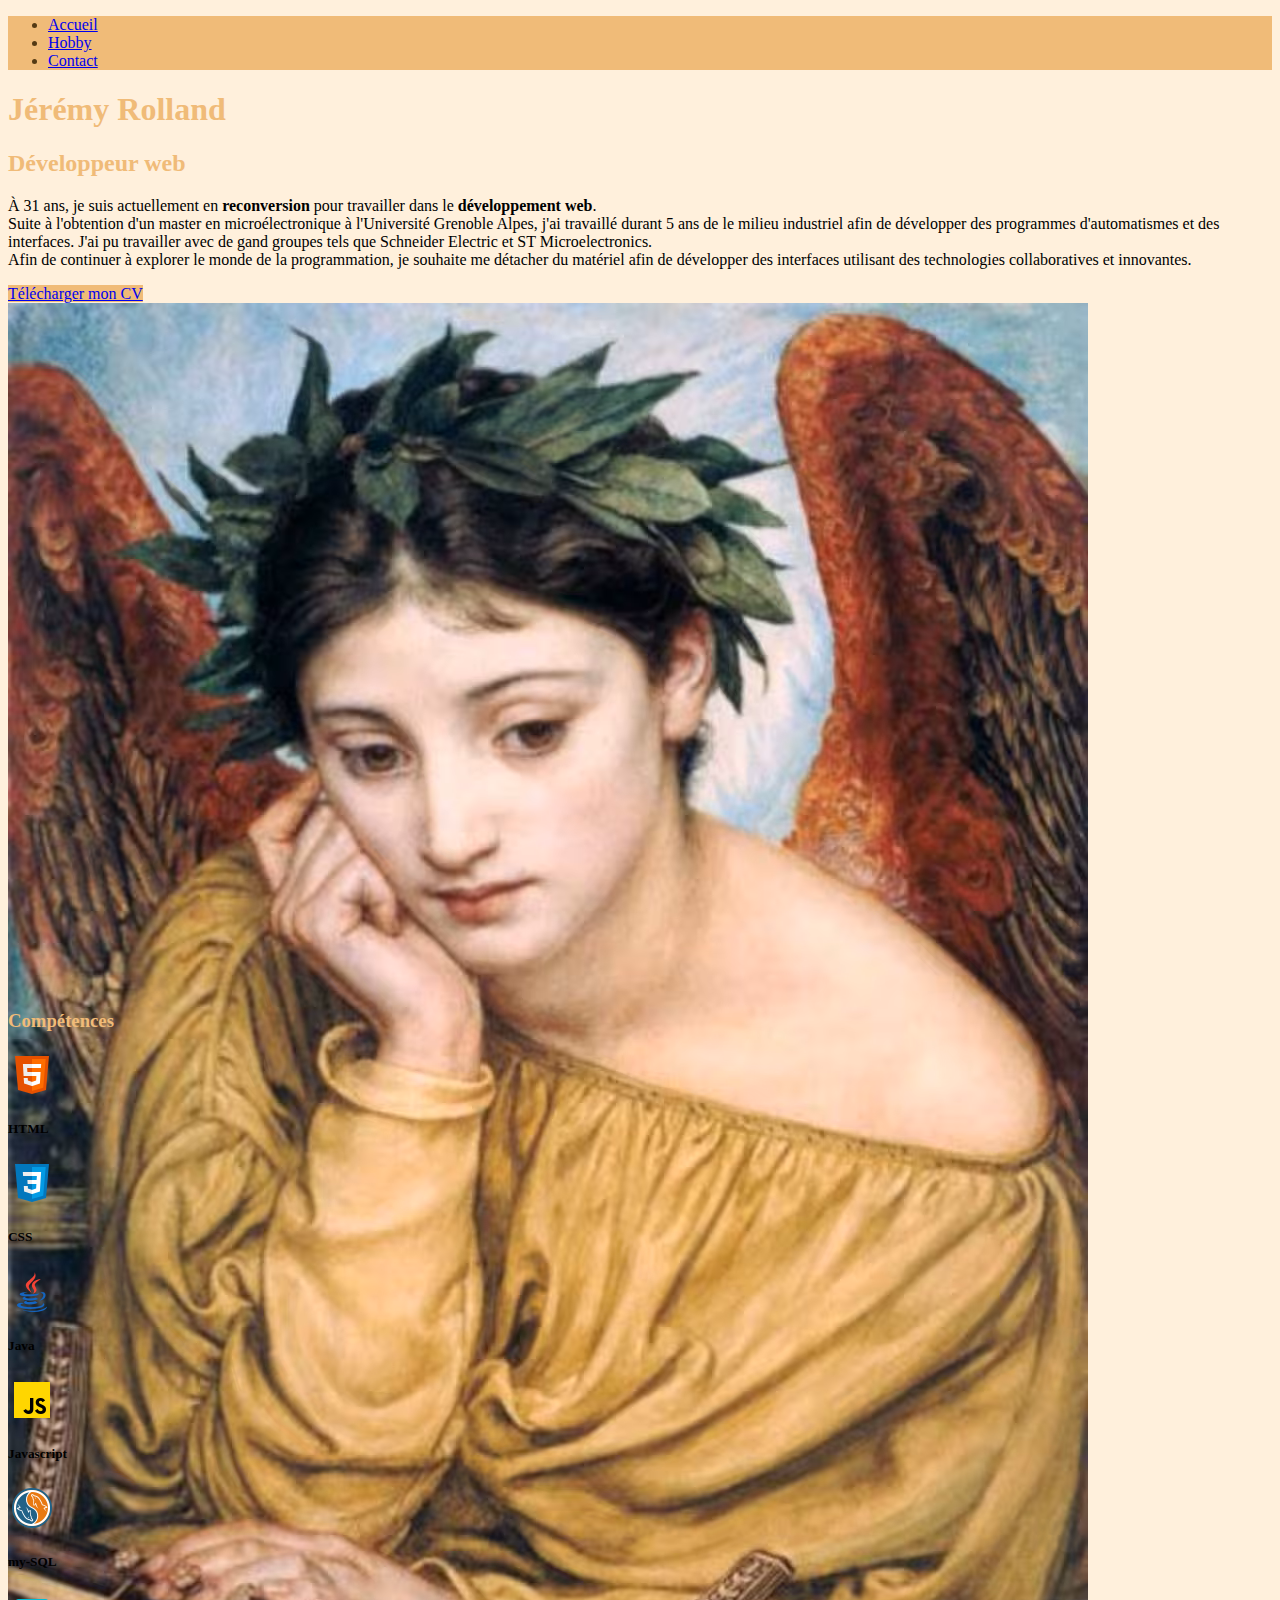
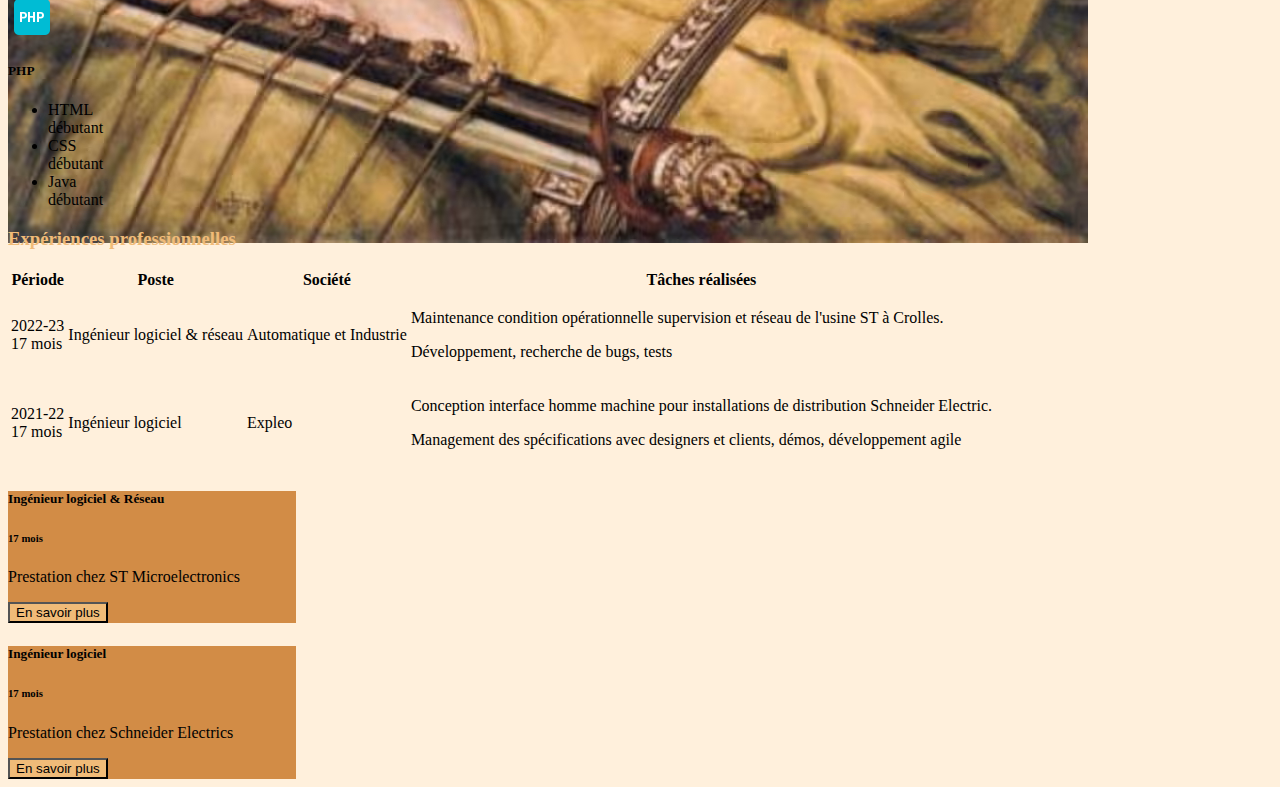
<file: index.html>
<!DOCTYPE html>
<html lang="fr">
<head>
    <meta charset="UTF-8">
    <meta name="viewport" content="width=device-width, initial-scale=1.0">
    <title>Portfolio bootstrap</title>
    <link href="https://cdn.jsdelivr.net/npm/bootstrap@5.0.2/dist/css/bootstrap.min.css" rel="stylesheet" integrity="sha384-EVSTQN3/azprG1Anm3QDgpJLIm9Nao0Yz1ztcQTwFspd3yD65VohhpuuCOmLASjC" crossorigin="anonymous">
    <link href="css/styles.css" rel="stylesheet">
</head>
<body>
    <header>
        <nav>
            <ul class="nav justify-content-center">
                <li class="nav-item">
                  <a class="nav-link active" aria-current="page" href="index.html">Accueil</a>
                </li>
                <li class="nav-item">
                  <a class="nav-link" href="hobby.html">Hobby</a>
                </li>
                <li class="nav-item">
                  <a class="nav-link" href="contact.html">Contact</a>
                </li>
              </ul>
        </nav>
    </header>
    <section class="container d-flex justify-content-center align-items-center" style="height: 100vh;">
        <div>
            <h1>Jérémy Rolland</h1>
            <h2>Développeur web</h2>
            <p class="text-xl-start">À 31 ans, je suis actuellement en <b>reconversion</b> pour travailler dans le <b>développement web</b>.
                <br>
                Suite à l'obtention d'un master en microélectronique à l'Université Grenoble Alpes, j'ai travaillé durant 5 ans de le milieu industriel afin de développer des programmes d'automatismes et des interfaces. J'ai pu travailler avec de gand groupes tels que Schneider Electric et ST Microelectronics.
                <br>
                Afin de continuer à explorer le monde de la programmation, je souhaite me détacher du matériel afin de développer des interfaces utilisant des technologies collaboratives et innovantes.
            </p>
            <a href="monCV.pdf" class="btn btn-color" download>Télécharger mon CV</a>
        </div>
        <div>
            <img src="images/profil.png" class="img-thumbnail" alt="photo de profil">
        </div>
    </section> 
    <section class="container">
        <h3>Compétences</h3>

        <div class="row row-cols-1 row-cols-md-2 g-4 custom-grid">
            <div class="col">
              <div class="card h-100">
                <img src="images/logo/html.png" class="card-img-top custom-img-card" alt="logo HTML">
                <div class="card-body">
                  <h5 class="card-title">HTML</h5>
                </div>
              </div>
            </div>
            <div class="col">
              <div class="card h-100">
                <img src="images/logo/css.png" class="card-img-top custom-img-card" alt="logo CSS">
                <div class="card-body">
                  <h5 class="card-title">CSS</h5>
                </div>
              </div>
            </div>
            <div class="col">
              <div class="card h-100">
                <img src="images/logo/java.png" class="card-img-top custom-img-card" alt="logo Java">
                <div class="card-body">
                  <h5 class="card-title">Java</h5>
                </div>
              </div>
            </div>
            <div class="col">
              <div class="card h-100">
                <img src="images/logo/javascript.png" class="card-img-top custom-img-card" alt="logo Javascript">
                <div class="card-body">
                  <h5 class="card-title">Javascript</h5>
                </div>
              </div>
            </div>
            <div class="col">
                <div class="card h-100">
                  <img src="images/logo/my-sql.png" class="card-img-top custom-img-card" alt="logo my-sql">
                  <div class="card-body">
                    <h5 class="card-title">my-SQL</h5>
                </div>
                </div>
              </div>
              <div class="col">
                <div class="card h-100">
                  <img src="images/logo/php.png" class="card-img-top custom-img-card" alt="logo PHP">
                  <div class="card-body">
                    <h5 class="card-title">PHP</h5>
                </div>
                </div>
              </div>
          </div>

        <ul class="list-group custom-max-width">
            <li class="list-group-item d-flex justify-content-between align-items-start custom-list-group-color1">
                <div class="fw-bold">HTML</div>
                <span class="badge bg-primary rounded-pill">débutant</span>
              </li>
              <li class="list-group-item d-flex justify-content-between align-items-start custom-list-group-color2">
                <div class="fw-bold">CSS</div>
                <span class="badge bg-primary rounded-pill">débutant</span>
              </li>
              <li class="list-group-item d-flex justify-content-between align-items-start custom-list-group-color1">
                <div class="fw-bold">Java</div>
                <span class="badge bg-primary rounded-pill">débutant</span>
              </li>
    </section>
    <section class="container">
        <h3>Expériences professionnelles</h3>
        <table class="table table-bordered table-striped">
            <thead>
               <tr>
                <th scope="col">Période</th>
                <th scope="col">Poste</th>
                <th scope="col">Société</th>
                <th scope="col">Tâches réalisées</th>
                </tr>  
            </thead>  
            <tbody>
                <tr>
                    <td>2022-23
                        <br>
                        17 mois
                    </td>
                    <td>Ingénieur logiciel & réseau</td>
                    <td>Automatique et Industrie</td>
                    <td>
                        <p>Maintenance condition opérationnelle supervision et réseau de l'usine ST à Crolles.</p>
                        <p>Développement, recherche de bugs, tests</p>
                    </td>
                </tr>
                <tr>
                    <td>2021-22
                        <br>
                        17 mois
                    </td>
                    <td>Ingénieur logiciel</td>
                    <td>Expleo</td>
                    <td>
                        <p>Conception interface homme machine pour installations de distribution Schneider Electric.</p>
                        <p>Management des spécifications avec designers et clients, démos, développement agile</p>
                    </td>
                </tr>  
            </tbody>    
        </table> 
        <div class="container">
            <div class="row">
                <div class="col-md-6">
                    <div class="card" style="width: 18rem;">
                        <div class="card-body custom-card">
                          <h5 class="card-title">Ingénieur logiciel & Réseau</h5>
                          <h6 class="card-subtitle mb-2 text-muted">17 mois</h6>
                          <p class="card-text">Prestation chez ST Microelectronics</p>
                          <button type="button" class="btn btn-secondary btn-color" data-bs-container="body" data-bs-toggle="popover" data-bs-placement="top" data-bs-content="Maintenance condition opérationnelle supervision et réseau de l'usine ST à Crolles.
                            Développement, recherche de bugs, tests">
                            En savoir plus
                          </button>
                        </div>
                      </div>
                </div>
                <div class="col-md-6">
                    <div class="card" style="width: 18rem;">
                        <div class="card-body custom-card">
                          <h5 class="card-title">Ingénieur logiciel</h5>
                          <h6 class="card-subtitle mb-2 text-muted">17 mois</h6>
                          <p class="card-text">Prestation chez Schneider Electrics</p>
                          <button type="button" class="btn btn-secondary btn-color" data-bs-container="body" data-bs-toggle="popover" data-bs-placement="top" data-bs-content="Conception interface homme machine pour installations de distribution Schneider Electric.
                            Management des spécifications avec designers et clients, démos, développement agile">
                            En savoir plus
                          </button>
                        </div>
                      </div>
                </div>
            </div> 
        </div>           
    </section>

    <script src="https://cdn.jsdelivr.net/npm/@popperjs/core@2.9.2/dist/umd/popper.min.js"></script>
    <script src="https://cdn.jsdelivr.net/npm/bootstrap@5.0.2/dist/js/bootstrap.bundle.min.js" integrity="sha384-MrcW6ZMFYlzcLA8Nl+NtUVF0sA7MsXsP1UyJoMp4YLEuNSfAP+JcXn/tWtIaxVXM" crossorigin="anonymous"></script>
    <script>
        var popoverTriggerList = [].slice.call(document.querySelectorAll('[data-bs-toggle="popover"]'));
        var popoverList = popoverTriggerList.map(function (popoverTriggerEl) {
            return new bootstrap.Popover(popoverTriggerEl);
        });
    </script>
</body>
</html>
</file>
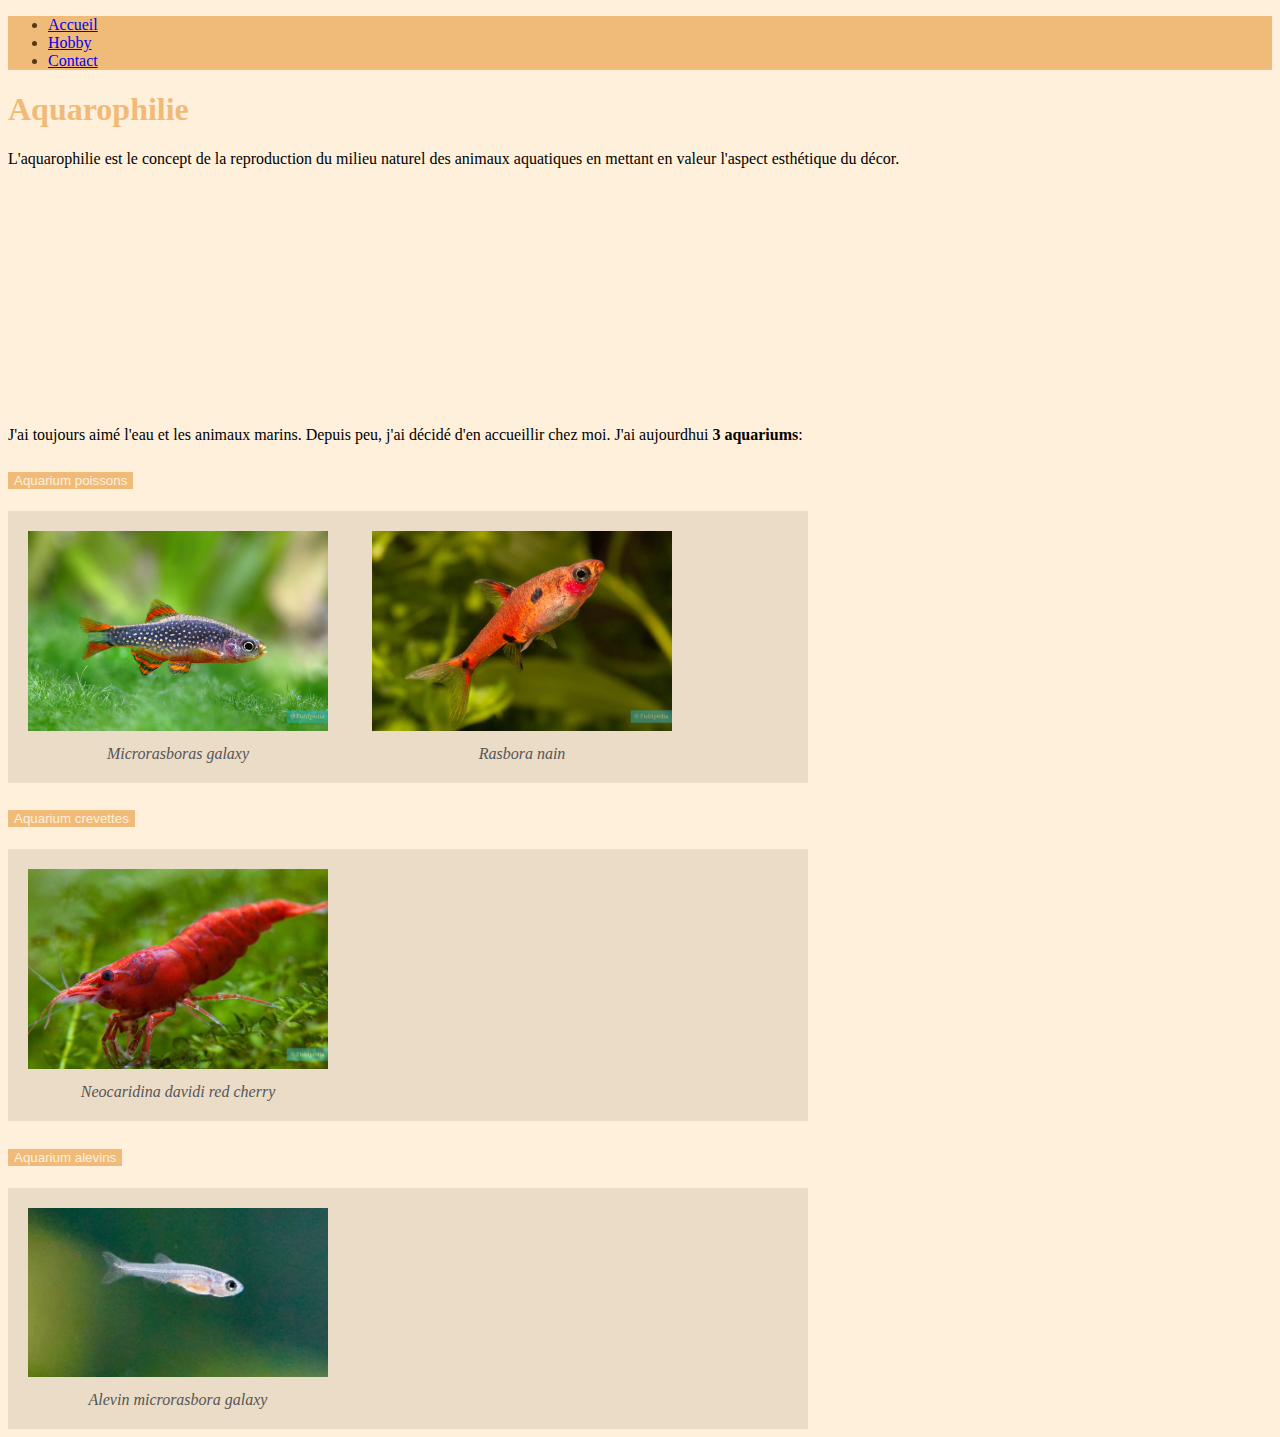
<file: hobby.html>
<!DOCTYPE html>
<html lang="fr">
<head>
    <meta charset="UTF-8">
    <meta name="viewport" content="width=device-width, initial-scale=1.0">
    <title>Vignettes d'Images</title>
    <link href="https://cdn.jsdelivr.net/npm/bootstrap@5.0.2/dist/css/bootstrap.min.css" rel="stylesheet" integrity="sha384-EVSTQN3/azprG1Anm3QDgpJLIm9Nao0Yz1ztcQTwFspd3yD65VohhpuuCOmLASjC" crossorigin="anonymous">
    <link href="css/styles.css" rel="stylesheet">
</head>
<body>
    <header>
        <nav>
            <ul class="nav justify-content-center">
                <li class="nav-item">
                  <a class="nav-link active" aria-current="page" href="index.html">Accueil</a>
                </li>
                <li class="nav-item">
                  <a class="nav-link" href="hobby.html">Hobby</a>
                </li>
                <li class="nav-item">
                  <a class="nav-link" href="contact.html">Contact</a>
                </li>
              </ul>
        </nav>
    </header>
    
    <div class="container">
    <h1 class="mt-3">Aquarophilie</h1>
    <p>L'aquarophilie est le concept de la reproduction du milieu naturel des animaux aquatiques en mettant en valeur l'aspect esthétique du décor.</p>
    <br>
      <div class="embed-responsive embed-responsive-16by9">
        <iframe width="392" height="220" src="https://www.youtube.com/embed/dQw4w9WgXcQ?si=BjZ5cVBmBOMwCsCH" title="YouTube video player" frameborder="0" allow="accelerometer; autoplay; clipboard-write; encrypted-media; gyroscope; picture-in-picture; web-share" referrerpolicy="strict-origin-when-cross-origin" allowfullscreen></iframe>
      </div>
      J'ai toujours aimé l'eau et les animaux marins. Depuis peu, j'ai décidé d'en accueillir chez moi.
      J'ai aujourdhui <b>3 aquariums</b>:
  
      <div class="accordion custom-max-width" id="accordionExample">
        <div class="accordion-item">
            <h2 class="accordion-header" id="headingOne">
                <button class="accordion-button custom-accordion-button collapsed" type="button" data-bs-toggle="collapse" data-bs-target="#collapseOne" aria-expanded="true" aria-controls="collapseOne">
                    Aquarium poissons
                </button>
            </h2>
            <div id="collapseOne" class="accordion-collapse collapse" aria-labelledby="headingOne" data-bs-parent="#accordionExample">
                <div class="accordion-body custom-accordion-body">
                    <figure class="image-with-caption">
                        <img src="images/galaxy.jpg" class="rounded float-start" alt="image poisson galaxy">
                        <figcaption>Microrasboras galaxy</figcaption>
                    </figure>
                    <figure class="image-with-caption">
                        <img src="images/nain.jpg" class="rounded float-end" alt="image poisson nain">
                        <figcaption>Rasbora nain</figcaption>
                    </figure>
                </div>
            </div>
        </div>
        <div class="accordion-item">
            <h2 class="accordion-header" id="headingTwo">
                <button class="accordion-button custom-accordion-button collapsed" type="button" data-bs-toggle="collapse" data-bs-target="#collapseTwo" aria-expanded="false" aria-controls="collapseTwo">
                    Aquarium crevettes
                </button>
            </h2>
            <div id="collapseTwo" class="accordion-collapse collapse" aria-labelledby="headingTwo" data-bs-parent="#accordionExample">
                <div class="accordion-body custom-accordion-body">
                    <figure class="image-with-caption">
                        <img src="images/crevette.jpg" class="rounded" alt="image crevette rouge">
                        <figcaption>Neocaridina davidi red cherry</figcaption>
                    </figure>
                </div>
            </div>
        </div>
        <div class="accordion-item">
            <h2 class="accordion-header" id="headingThree">
                <button class="accordion-button custom-accordion-button collapsed" type="button" data-bs-toggle="collapse" data-bs-target="#collapseThree" aria-expanded="false" aria-controls="collapseThree">
                    Aquarium alevins
                </button>
            </h2>
            <div id="collapseThree" class="accordion-collapse collapse" aria-labelledby="headingThree" data-bs-parent="#accordionExample">
                <div class="accordion-body custom-accordion-body">
                    <figure class="image-with-caption">
                        <img src="images/alevin.jpg" class="rounded" alt="image alevin">
                        <figcaption>Alevin microrasbora galaxy</figcaption>
                    </figure>
                </div>
            </div>
        </div>
    </div>
  </div>
  <script src="https://cdn.jsdelivr.net/npm/bootstrap@5.0.2/dist/js/bootstrap.bundle.min.js" integrity="sha384-MrcW6ZMFYlzcLA8Nl+NtUVF0sA7MsXsP1UyJoMp4YLEuNSfAP+JcXn/tWtIaxVXM" crossorigin="anonymous"></script>
</body>
</html>
</file>
<file: css/styles.css>
body {
  background-color: rgb(255, 240, 220);
}

header {
  background-color: rgb(240, 187, 120);
}

h1, h2, h3 {
  color: rgb(240, 187, 120);
}

.btn-color {
  background-color: rgb(240, 187, 120);
}

.btn-color:hover {
  background-color: rgb(235, 220, 200);
}

nav {
  color: rgb(84, 58, 20);
}

.image-with-caption {
  margin: 20px;
  display: inline-block;
}

.image-with-caption img {
  width: 300px;
  height: auto;
}

.image-with-caption figcaption {
  margin-top: 10px;
  font-style: italic;
  color: #555;
  text-align: center;
}

.custom-accordion-button {
  background-color: rgb(240, 187, 120);
  color: rgb(255, 240, 220); /* Couleur du texte */
  border: none; /* Supprime la bordure */
}

.custom-accordion-button:hover {
  background-color: rgb(210, 140, 70); /* Couleur de fond au survol */
}

.custom-accordion-button:not(.collapsed) {
  background-color: rgb(240, 187, 120); /* Couleur de fond lorsque l'accordion est ouvert */
  color: white; /* Couleur du texte */
}

.custom-accordion-body {
  background-color: rgb(235, 220, 200);
}

.custom-list-group-color1 {
  background-color: rgb(240, 187, 120);
}

.custom-list-group-color2 {
  background-color: rgb(210, 140, 70);
}

.custom-card {
  background-color: rgb(210, 140, 70);
}

.custom-margin {
  margin-right: 5px;
}

.custom-img-card {
  width: 48px;
  display: flex;
  align-items: ce;
}

.custom-grid {
  width: 300px;
}

.custom-max-width {
  max-width: 800px;
}/*# sourceMappingURL=styles.css.map */
</file>
